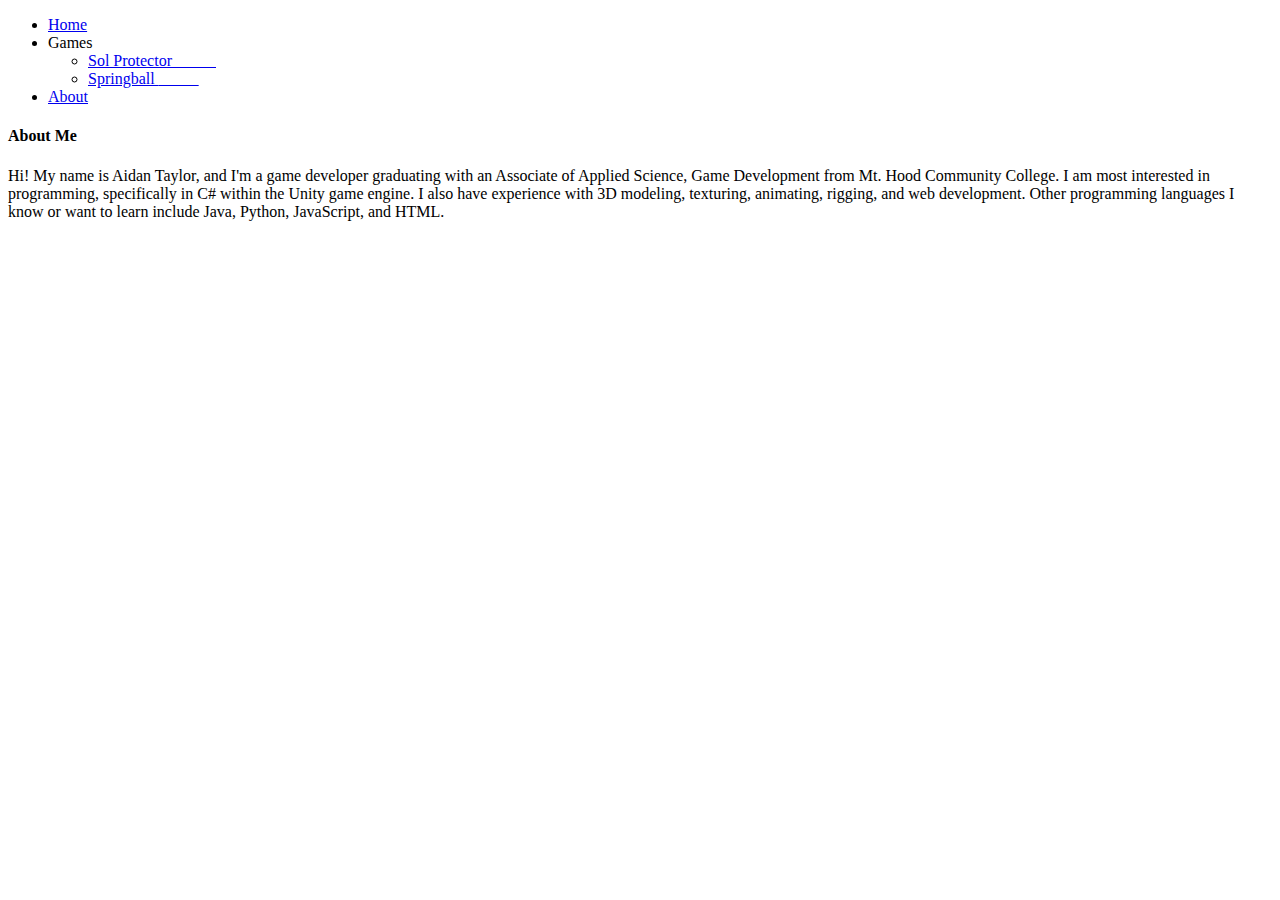
<file: about.html>
<!doctype html>
<html lang="en" data-bs-theme="dark">
    <head>
        <meta charset="utf-8">
        <meta name="viewport" content="width=device-width, initial-scale=1">
        <title>aidan-t41 | about</title>
        <link href="https://cdn.jsdelivr.net/npm/bootstrap@5.3.5/dist/css/bootstrap.min.css" rel="stylesheet" integrity="sha384-SgOJa3DmI69IUzQ2PVdRZhwQ+dy64/BUtbMJw1MZ8t5HZApcHrRKUc4W0kG879m7" crossorigin="anonymous">
        <link href="css/styles.css" rel="stylesheet">
    </head>

    <body>

    <!-- Navbar -->
    <nav class="navbar navbar-expand border-bottom">
        <div class="container-fluid">
            <ul class="navbar-nav me-auto">
                <li class="nav-item">
                    <a class="nav-link" href="index.html">Home</a>
                </li>
                <li class="nav-item dropdown">
                    <a class="nav-link dropdown-toggle" role="button" data-bs-toggle="dropdown" aria-expanded="false">Games</a>
                    <ul class="dropdown-menu">
                        <li><a class="dropdown-item" href="games/solprotector.html">Sol Protector <span class="badge text-bg-info version">v1.2.0</span></a></li>
                        <li><a class="dropdown-item" href="games/springball.html">Springball <span class="badge text-bg-info version">v1.0.0</span></a></li>
                    </ul>
                </li>
                <li class="nav-item">
                    <a class="nav-link" href="about.html">About</a>
                </li>
            </ul>
        </div>
    </nav>

    <main class="container mt-3">
        <h4 class="display-5 text-center mb-4">About Me</h4>
        <div class="container">
            <div class="col-lg-12">
                <p class="lead">Hi! My name is Aidan Taylor, and I'm a game developer graduating with an Associate of Applied Science, Game Development from Mt. Hood Community College. 
                I am most interested in programming, specifically in C# within the Unity game engine. I also have experience with 3D modeling, texturing, animating, rigging, and web development. 
                Other programming languages I know or want to learn include Java, Python, JavaScript, and HTML.</p>
            </div>
        </div>
    </main>

    <!--<footer class="text-center mt-5 border-top fixed-bottom">
        <div id="socials">
            <a href="https://github.com/aidan-t41" target="_blank"><img id="github" class="mt-4 mx-2" src="images/GitHub_Invertocat_Light.png" width="30" height="30"></a>
        </div>
        <p class="text-muted mt-2">&copy; aidan-t41</p>
    </footer> -->

    <script src="https://cdn.jsdelivr.net/npm/bootstrap@5.3.5/dist/js/bootstrap.bundle.min.js" integrity="sha384-k6d4wzSIapyDyv1kpU366/PK5hCdSbCRGRCMv+eplOQJWyd1fbcAu9OCUj5zNLiq" crossorigin="anonymous"></script>
    </body>

</html>
</file>
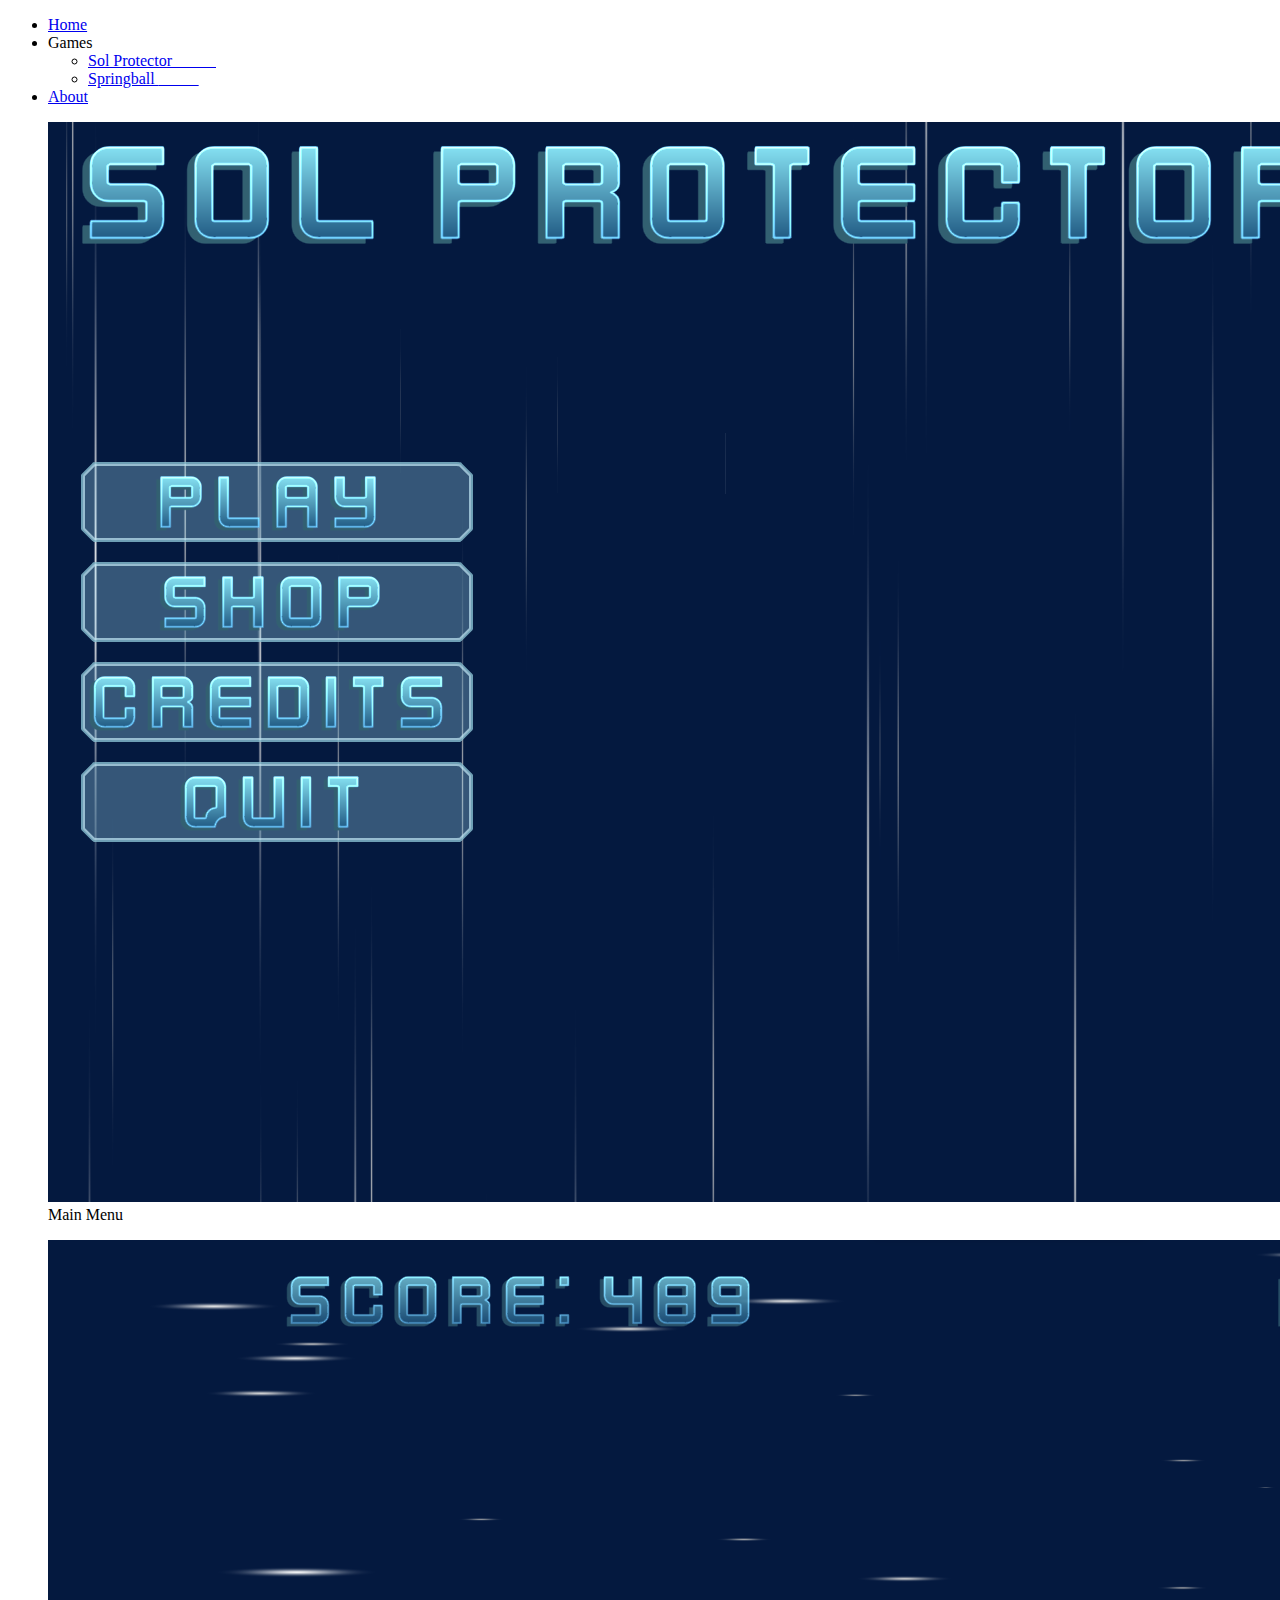
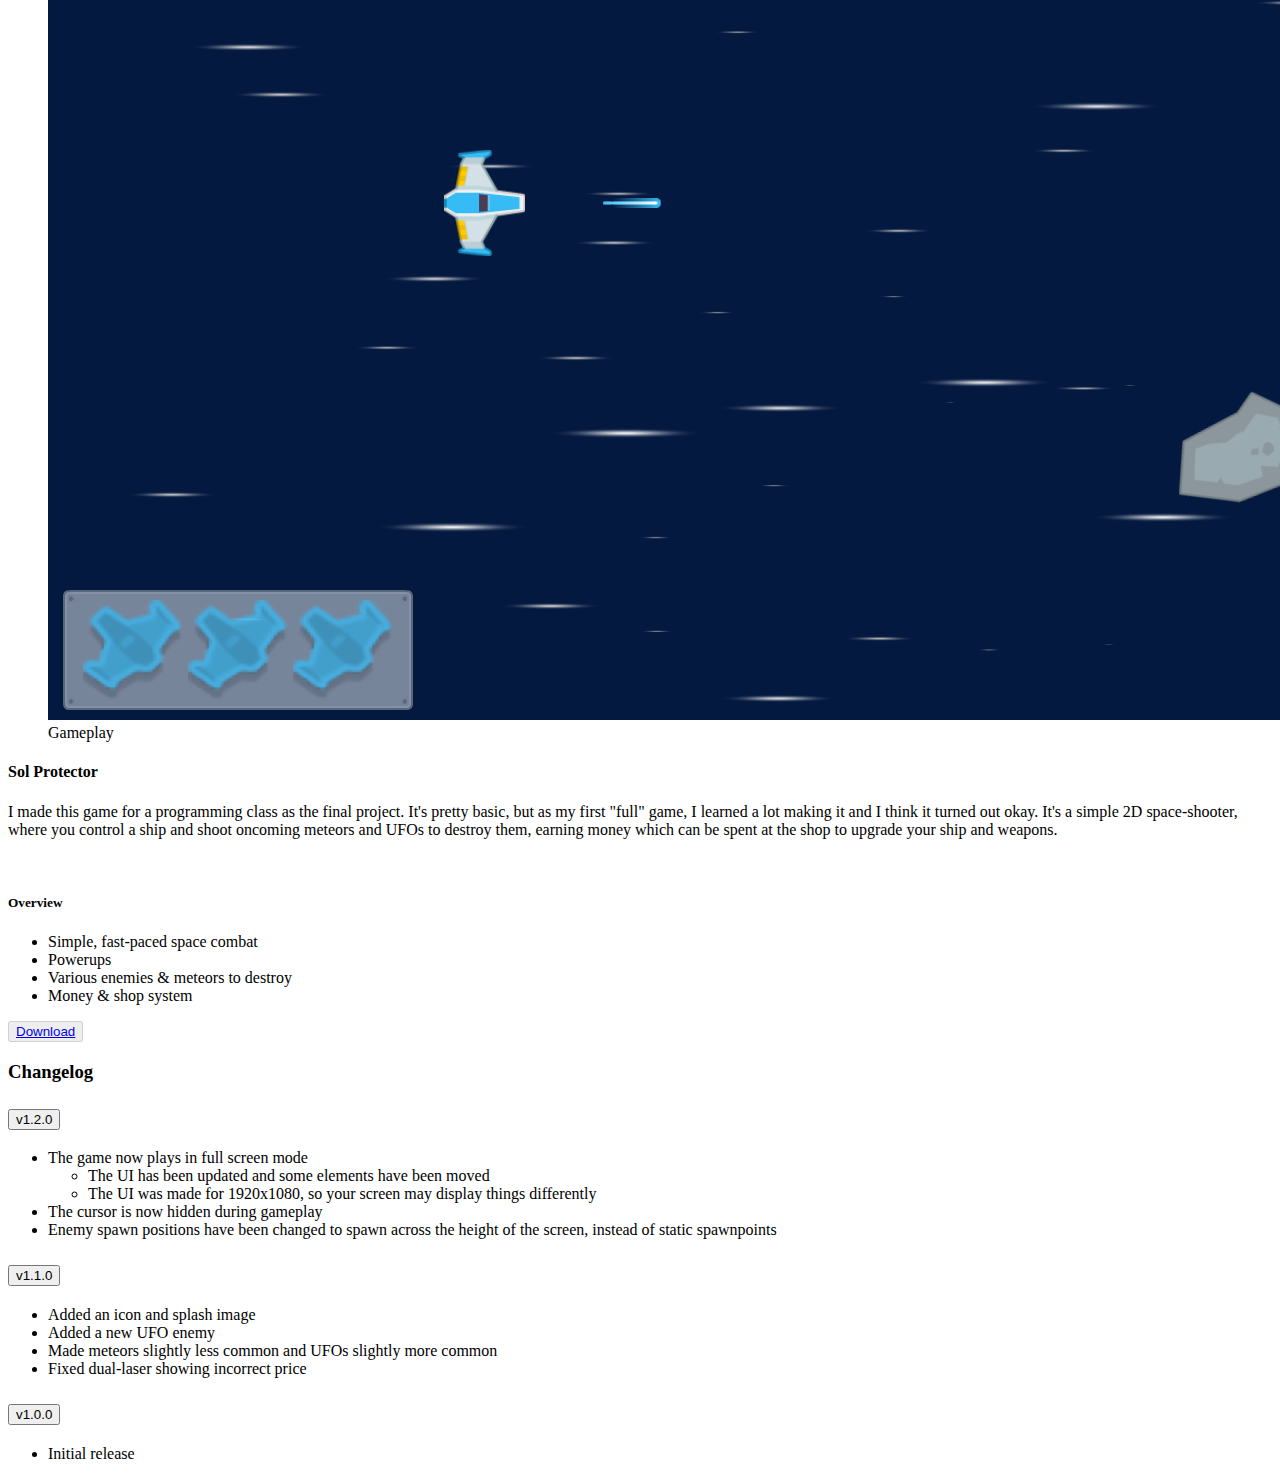
<file: games/solprotector.html>
<!doctype html>
<html lang="en" data-bs-theme="dark">
    <head>
        <meta charset="utf-8">
        <meta name="viewport" content="width=device-width, initial-scale=1">
        <title>aidan-t41 | Sol Protector</title>
        <link href="https://cdn.jsdelivr.net/npm/bootstrap@5.3.5/dist/css/bootstrap.min.css" rel="stylesheet" integrity="sha384-SgOJa3DmI69IUzQ2PVdRZhwQ+dy64/BUtbMJw1MZ8t5HZApcHrRKUc4W0kG879m7" crossorigin="anonymous">
        <link href="../css/styles.css" rel="stylesheet">
    </head>

    <body>

    <!-- Navbar -->
    <nav class="navbar navbar-expand border-bottom">
        <div class="container-fluid">
            <ul class="navbar-nav me-auto">
                <li class="nav-item">
                    <a class="nav-link" href="../index.html">Home</a>
                </li>
                <li class="nav-item dropdown">
                    <a class="nav-link dropdown-toggle" role="button" data-bs-toggle="dropdown" aria-expanded="false">Games</a>
                    <ul class="dropdown-menu">
                        <li><a class="dropdown-item" href="../games/solprotector.html">Sol Protector <span class="badge text-bg-info version">v1.2.0</span></a></li>
                        <li><a class="dropdown-item" href="../games/springball.html">Springball <span class="badge text-bg-info version">v1.0.0</span></a></li>
                    </ul>
                </li>
                <li class="nav-item">
                    <a class="nav-link" href="../about.html">About</a>
                </li>
            </ul>
        </div>
    </nav>

    <main class="container mt-3">
        <div class="row">

            <!-- Display image -->
            <div class="col-lg-4">
                <figure>
                    <img src="../images/solprotector/mainmenu.png" class="rounded img-fluid shadow figure-img">
                    <figcaption class="figure-caption ms-2">Main Menu</figcaption>
                </figure>
                <figure>
                    <img src="../images/solprotector/game.png" class="mt-4 rounded img-fluid shadow figure-img">
                    <figcaption class="figure-caption ms-2">Gameplay</figcaption>
                </figure>
            </div>

            <!-- Title and description -->
            <div class="col-lg-5">
                <h4 class="display-5 text-center mb-2">Sol Protector</h4>
                <div class="container">
                    <p class="lead">I made this game for a programming class as the final project. It's pretty basic, but as my first "full" game, I learned a lot making it and I think it turned out okay.
                        It's a simple 2D space-shooter, where you control a ship and shoot oncoming meteors and UFOs to destroy them, earning money which can be spent at the shop to upgrade your ship and weapons.</p>
                    <br>
                    <h5>Overview</h5>
                    <ul class="lead">
                        <li>Simple, fast-paced space combat</li>
                        <li>Powerups</li>
                        <li>Various enemies & meteors to destroy</li>
                        <li>Money & shop system</li>
                    </ul>
                    <div class="d-flex justify-content-end">
                        <button type="button" class="btn btn-primary" disabled><a href="../files/Sol Protector.zip" class="text-reset link-underline link-underline-opacity-0" download>Download</a></button>
                    </div>
                </div>
            </div>

            <!-- Changelog -->
            <div class="accordion col-lg-3" id="changelog">
                <h3 class="text-center">Changelog</h3>
                <div class="accordion-item">
                    <h2 class="accordion-header">
                        <button class="accordion-button" type="button" data-bs-toggle="collapse" data-bs-target="#1.2.0">v1.2.0</button>
                    </h2>
                    <div class="accordion-collapse collapse show" id="1.2.0" data-bs-parent="#changelog">
                        <div class="accordion-body">
                            <ul>
                                <li>The game now plays in full screen mode
                                    <ul>
                                        <li>The UI has been updated and some elements have been moved</li>
                                        <li>The UI was made for 1920x1080, so your screen may display things differently</li>
                                    </ul>
                                    <li>The cursor is now hidden during gameplay</li>
                                    <li>Enemy spawn positions have been changed to spawn across the height of the screen, instead of static spawnpoints</li>
                                </li>
                            </ul>
                        </div>
                    </div>
                </div>
                <div class="accordion-item">
                    <h2 class="accordion-header">
                        <button class="accordion-button collapsed" type="button" data-bs-toggle="collapse" data-bs-target="#1.1.0">v1.1.0</button>
                    </h2>
                    <div class="accordion-collapse collapse" id="1.1.0" data-bs-parent="#changelog">
                        <div class="accordion-body">
                            <ul>
                                <li>Added an icon and splash image</li>
                                <li>Added a new UFO enemy</li>
                                <li>Made meteors slightly less common and UFOs slightly more common</li>
                                <li>Fixed dual-laser showing incorrect price</li>
                            </ul>
                        </div>
                    </div>
                </div>
                <div class="accordion-item">
                    <h2 class="accordion-header">
                        <button class="accordion-button collapsed" type="button" data-bs-toggle="collapse" data-bs-target="#1.0.0">v1.0.0</button>
                    </h2>
                    <div class="accordion-collapse collapse" id="1.0.0" data-bs-parent="#changelog">
                        <div class="accordion-body">
                            <ul>
                                <li>Initial release</li>
                            </ul>
                        </div>
                    </div>
                </div>
            </div>
        </div>
    </main>

    <!-- <footer class="text-center mt-5 border-top fixed-bottom">
        <div id="socials">
            <a href="https://github.com/aidan-t41" target="_blank"><img id="github" class="mt-4 mx-2" src="../images/GitHub_Invertocat_Light.png" width="30" height="30"></a>
        </div>
        <p class="text-muted mt-2">&copy; aidan-t41</p>
    </footer> -->

    <script src="https://cdn.jsdelivr.net/npm/bootstrap@5.3.5/dist/js/bootstrap.bundle.min.js" integrity="sha384-k6d4wzSIapyDyv1kpU366/PK5hCdSbCRGRCMv+eplOQJWyd1fbcAu9OCUj5zNLiq" crossorigin="anonymous"></script>
    </body>

</html>
</file>
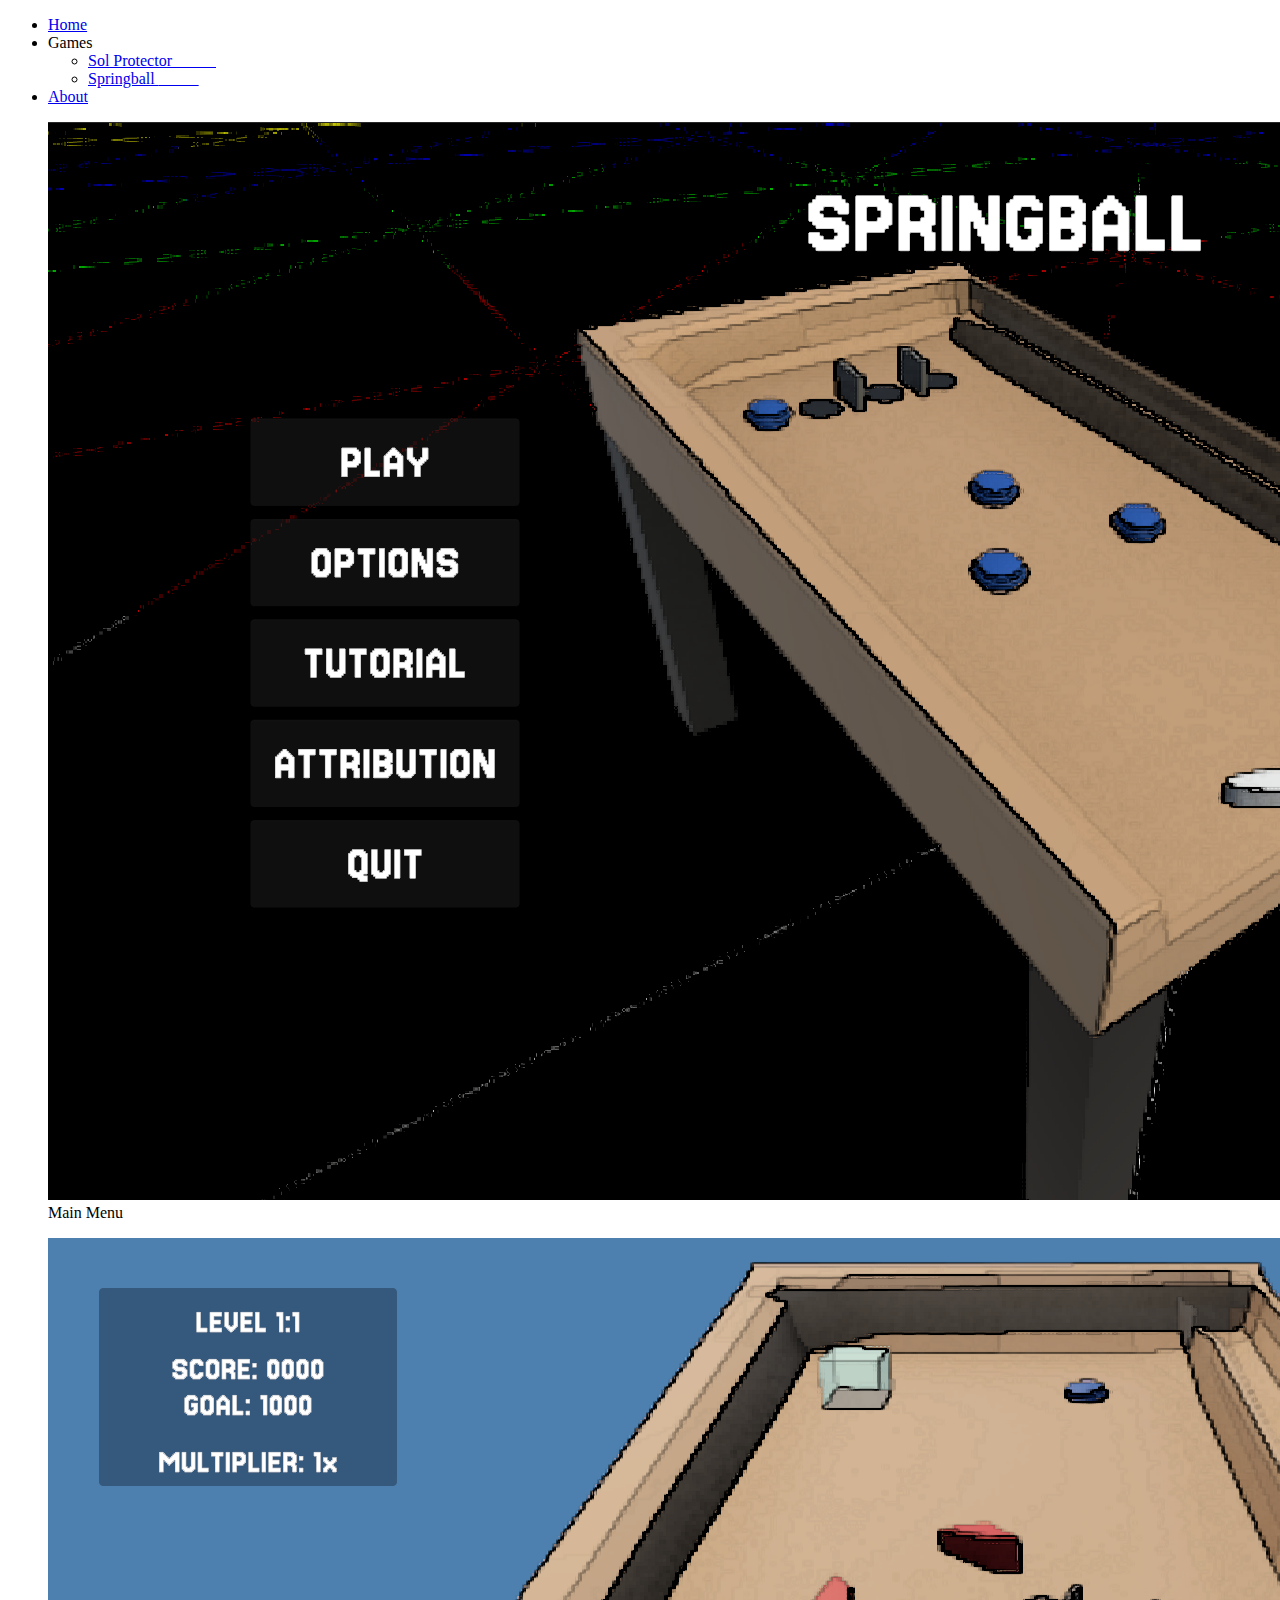
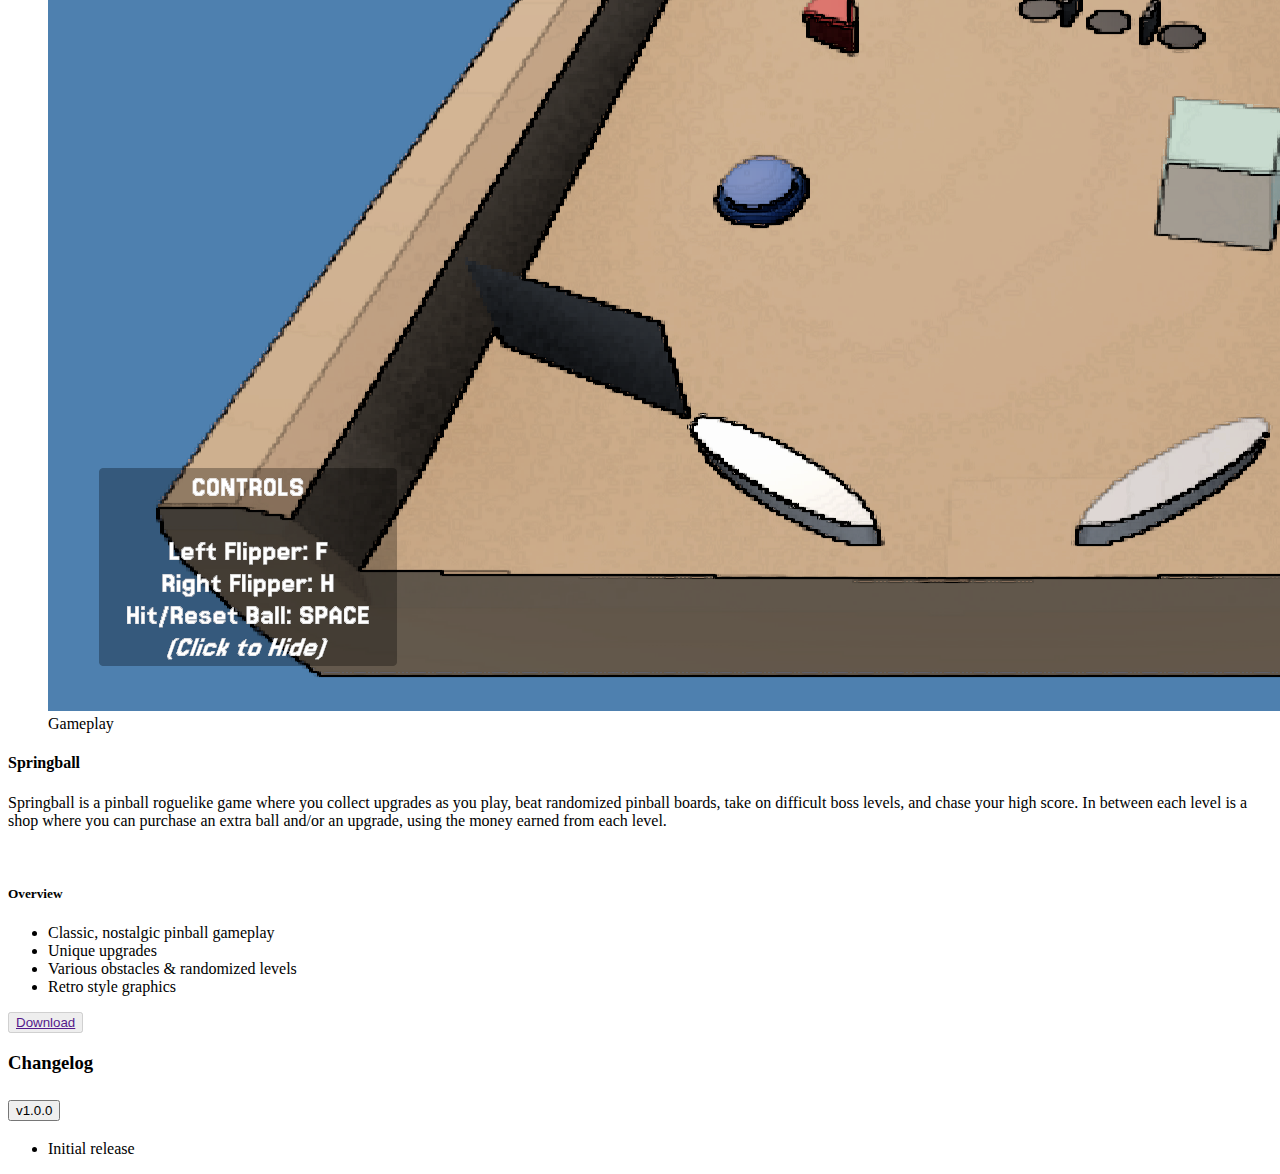
<file: games/springball.html>
<!doctype html>
<html lang="en" data-bs-theme="dark">
    <head>
        <meta charset="utf-8">
        <meta name="viewport" content="width=device-width, initial-scale=1">
        <title>aidan-t41 | Springball</title>
        <link href="https://cdn.jsdelivr.net/npm/bootstrap@5.3.5/dist/css/bootstrap.min.css" rel="stylesheet" integrity="sha384-SgOJa3DmI69IUzQ2PVdRZhwQ+dy64/BUtbMJw1MZ8t5HZApcHrRKUc4W0kG879m7" crossorigin="anonymous">
        <link href="../css/styles.css" rel="stylesheet">
    </head>

    <body>

    <!-- Navbar -->
    <nav class="navbar navbar-expand border-bottom">
        <div class="container-fluid">
            <ul class="navbar-nav me-auto">
                <li class="nav-item">
                    <a class="nav-link" href="../index.html">Home</a>
                </li>
                <li class="nav-item dropdown">
                    <a class="nav-link dropdown-toggle" role="button" data-bs-toggle="dropdown" aria-expanded="false">Games</a>
                    <ul class="dropdown-menu">
                        <li><a class="dropdown-item" href="../games/solprotector.html">Sol Protector <span class="badge text-bg-info version">v1.2.0</span></a></li>
                        <li><a class="dropdown-item" href="../games/springball.html">Springball <span class="badge text-bg-info version">v1.0.0</span></a></li>
                    </ul>
                </li>
                <li class="nav-item">
                    <a class="nav-link" href="../about.html">About</a>
                </li>
            </ul>
        </div>
    </nav>

    <main class="container mt-3">
        <div class="row">

            <!-- Display image -->
            <div class="col-lg-4">
                <figure>
                    <img src="../images/springball/Springball_MainMenu.png" class="rounded img-fluid shadow figure-img">
                    <figcaption class="figure-caption ms-2">Main Menu</figcaption>
                </figure>
                <figure>
                    <img src="../images/springball/Springball_Ingame.png" class="mt-4 rounded img-fluid shadow figure-img">
                    <figcaption class="figure-caption ms-2">Gameplay</figcaption>
                </figure>
            </div>

            <!-- Title and description -->
            <div class="col-lg-5">
                <h4 class="display-5 text-center mb-2">Springball</h4>
                <div class="container">
                    <p class="lead">Springball is a pinball roguelike game where you collect upgrades as you play, beat randomized pinball boards, take on difficult boss levels, and chase your high score.
                        In between each level is a shop where you can purchase an extra ball and/or an upgrade, using the money earned from each level.</p>
                    <br>
                    <h5>Overview</h5>
                    <ul class="lead">
                        <li>Classic, nostalgic pinball gameplay</li>
                        <li>Unique upgrades</li>
                        <li>Various obstacles & randomized levels</li>
                        <li>Retro style graphics</li>
                    </ul>
                    <div class="d-flex justify-content-end">
                        <button type="button" class="btn btn-primary" disabled><a href="" class="text-reset link-underline link-underline-opacity-0" download>Download</a></button>
                    </div>
                </div>
            </div>

            <!-- Changelog -->
            <div class="accordion col-lg-3" id="changelog">
                <h3 class="text-center">Changelog</h3>
                <div class="accordion-item">
                    <h2 class="accordion-header">
                        <button class="accordion-button" type="button" data-bs-toggle="collapse" data-bs-target="#1.0.0">v1.0.0</button>
                    </h2>
                    <div class="accordion-collapse collapse show" id="1.0.0" data-bs-parent="#changelog">
                        <div class="accordion-body">
                            <ul>
                                <li>Initial release</li>
                            </ul>
                        </div>
                    </div>
                </div>
            </div>
        </div>
    </main>

    <!-- <footer class="text-center mt-5 border-top fixed-bottom">
        <div id="socials">
            <a href="https://github.com/aidan-t41" target="_blank"><img id="github" class="mt-4 mx-2" src="../images/GitHub_Invertocat_Light.png" width="30" height="30"></a>
        </div>
        <p class="text-muted mt-2">&copy; aidan-t41</p>
    </footer> -->

    <script src="https://cdn.jsdelivr.net/npm/bootstrap@5.3.5/dist/js/bootstrap.bundle.min.js" integrity="sha384-k6d4wzSIapyDyv1kpU366/PK5hCdSbCRGRCMv+eplOQJWyd1fbcAu9OCUj5zNLiq" crossorigin="anonymous"></script>
    </body>

</html>
</file>
<file: css/styles.css>
#carousel, .carousel-item img {
    width: 50rem;
    height: 28rem;
}

.carousel-control-prev, .carousel-control-next {
    filter: invert(0);
}

.carousel-indicators button {
    filter: invert(1);
}

.version {
    color: #ffffff !important;
}

#socials {
    font-size: 0;
}
</file>
